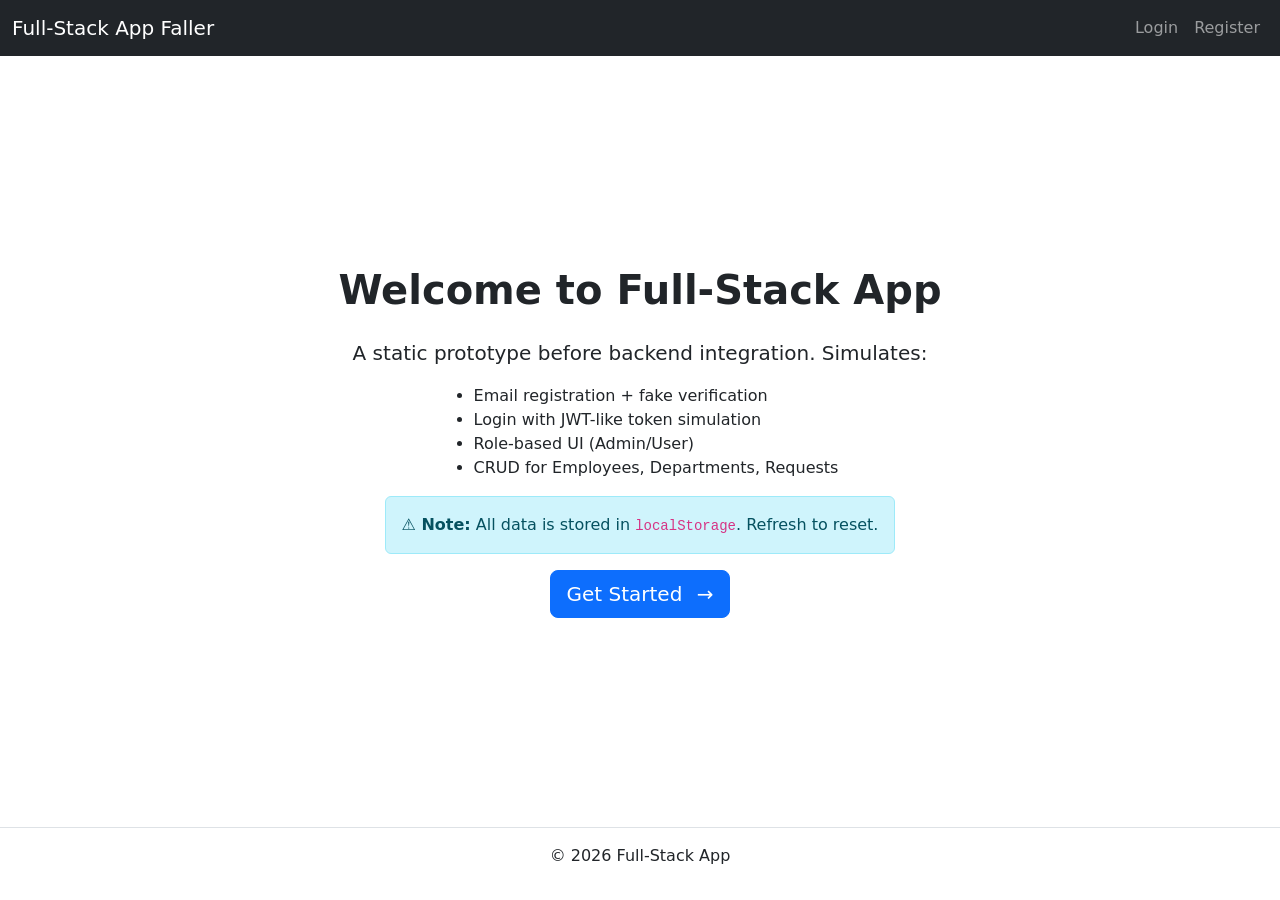
<file: index.html>
<!DOCTYPE html>
<html lang="en">
<head>
  <meta charset="UTF-8">
  <meta name="viewport" content="width=device-width, initial-scale=1.0">
  <title>Full-Stack App (Student Build)</title>

  <!-- Bootstrap 5 CSS CDN -->
  <link href="https://cdn.jsdelivr.net/npm/bootstrap@5.3.2/dist/css/bootstrap.min.css" rel="stylesheet">
  <!-- Custom Styles -->
  <link rel="stylesheet" href="style.css">
</head>

<body class="not-authenticated d-flex flex-column min-vh-100">

  <!-- Navbar -->
  <nav class="navbar navbar-expand-lg navbar-dark bg-dark">
    <div class="container-fluid">
      <a href="#/" id="brand-link" class="navbar-brand">Full-Stack App Faller</a>

      <button class="navbar-toggler" type="button" data-bs-toggle="collapse" data-bs-target="#navbarNav"
        aria-controls="navbarNav" aria-expanded="false" aria-label="Toggle navigation">
        <span class="navbar-toggler-icon"></span>
      </button>

      <div class="collapse navbar-collapse" id="navbarNav">
        <ul class="navbar-nav ms-auto">

          <!-- Logged-out links -->
          <li class="nav-item role-logged-out">
            <a class="nav-link" href="#/login">Login</a>
          </li>
          <li class="nav-item role-logged-out">
            <a class="nav-link" href="#/register">Register</a>
          </li>

          <!-- Logged-in dropdown -->
          <li class="nav-item dropdown role-logged-in">
            <a class="nav-link dropdown-toggle" href="#" role="button" data-bs-toggle="dropdown">
              <span id="username-display">User</span>
            </a>
            <ul class="dropdown-menu dropdown-menu-end">
              <li><a class="dropdown-item" href="#/profile">Profile</a></li>
              <li><a class="dropdown-item" href="#/requests">My Requests</a></li>

              <!-- Admin-only links -->
              <li class="dropdown-divider role-admin"></li>
              <li class="role-admin"><a class="dropdown-item" href="#/employees">Employees</a></li>
              <li class="role-admin"><a class="dropdown-item" href="#/accounts">Accounts</a></li>
              <li class="role-admin"><a class="dropdown-item" href="#/departments">Departments</a></li>

              <li><hr class="dropdown-divider"></li>
              <li><a class="dropdown-item text-danger" href="#" id="logout-btn">Logout</a></li>
            </ul>
          </li>

        </ul>
      </div>
    </div>
  </nav>

  <!-- Main Content -->
  <main class="flex-fill d-flex justify-content-center align-items-center">

    <!-- Home Page -->
    <section id="home-page" class="page active page-container text-center" role="region" aria-labelledby="home-heading">

        <header class="mb-3">
            <h1 id="home-heading" class="fw-bold">Welcome to Full-Stack App</h1>
        </header>

        <p class="lead mb-3">A static prototype before backend integration. Simulates:</p>

        <ul class="mb-3 text-start mx-auto">
            <li>Email registration + fake verification</li>
            <li>Login with JWT-like token simulation</li>
            <li>Role-based UI (Admin/User)</li>
            <li>CRUD for Employees, Departments, Requests</li>
        </ul>

        <div class="alert alert-info text-start mx-auto mb-3" role="alert">
            <strong>⚠️ Note:</strong> All data is stored in <code>localStorage</code>. Refresh to reset.
        </div>

        <!-- Button wrapped in same-width container -->
        <div class="mx-auto">
            <a href="#/register" class="btn btn-primary btn-lg w-100">
            Get Started <span class="ms-2">→</span>
            </a>
        </div>
    </section>


    <!-- Login Page -->
    <section id="login-page" class="page container" style="max-width: 400px;">
        <h2 class="mb-3 text-start">Login</h2> <!-- Title aligned left -->

        <div id="verified-msg" class="alert alert-success text-start mx-auto mb-3"
        style="
         display: none;
         background-color: #28a74533;  /* light green background */
         color: #1a5e2a;               /* vivid green text */
         border: 1px solid #28a74580;  /* subtle border */
         max-width: 500px;
        "></div>

        <form id="login-form" aria-label="Login Form">
            <div class="mb-3 text-start">
                <label for="login-email" class="form-label">Email</label>
                <input id="login-email" name="email" type="email" class="form-control" required>

            </div>
            <div class="mb-3 text-start">
                <label for="login-password" class="form-label">Password</label>
                <input id="login-password" name="password" type="password" class="form-control" required>
            </div>
            <div id="login-error" 
                class="alert alert-danger text-start mx-auto mb-3"
                style="display:none; max-width:500px;">
            </div>

            <div class="-flex gap-2">
                <button type="submit" class="btn btn-primary">Login</button> <!-- Bigger -->
                <button type="button" class="btn btn-secondary" id="login-cancel-btn">Cancel</button> <!-- Bigger -->
            </div>
        </form>
    </section>

  <!-- Register Page -->
    <section id="register-page" class="page container text-center" style="max-width: 400px;">
        <h2 class="mb-3">Register Account</h2>
        
        <form id="register-form" aria-label="Register Form">
            <div class="mb-3 text-start">
                <label for="register-firstname" class="form-label">First Name</label>
                <input id="register-firstname" type="text" class="form-control" required>
            </div>
            <div class="mb-3 text-start">
                <label for="register-lastname" class="form-label">Last Name</label>
                <input id="register-lastname" type="text" class="form-control" required>
            </div>
            <div class="mb-3 text-start">
                <label for="register-email" class="form-label">Email</label>
                <input id="register-email" type="email" class="form-control" required>
            </div>
            <div class="mb-3 text-start">
                <label for="register-password" class="form-label">Password</label>
                <input id="register-password" type="password" class="form-control" required minlength="6">
            </div>
            <div class="d-flex gap-2">
            <button type="submit" class="btn btn-primary">Sign Up</button>
            <button type="button" class="btn btn-secondary" id="register-cancel-btn">Cancel</button>
            </div>

        </form>
    </section>

    <!-- Verify Email Page -->
    <section id="verify-email-page" class="page container" style="max-width: 500px;">
        <h2 class="mb-3 text-start">Verify Your Email</h2>

        <div class="alert alert-success">
            ✅ A verification link has been sent to <span id="verify-email-text"></span>
        </div>

        <p>For demo purposes, click below to simulate verification:</p>

        <div class="d-flex gap-3">
            <button class="btn btn-success" id="simulate-verify-btn">
                ✅ Simulate Email Verification
            </button>
            <button class="btn btn-outline-secondary" id="go-to-login-btn">Go to Login</button>
        </div>
    </section>

    <!-- Profile Page -->
    <section id="profile-page" class="page container my-5" style="max-width: 500px;">
      <div id="profile-container" class="card shadow-sm p-4">
        <!-- Dynamic content will be injected here via JS -->
        <!-- Example injected by JS:
          <h3>Admin User</h3>
          <p>admin@example.com</p>
          <p>Admin</p>
          <button id="edit-profile-btn" class="btn btn-primary mt-3">Edit Profile</button>
        -->
      </div>
    </section>

    <!-- Admin Page -->
    <section id="admin-page" class="page container" style="max-width: 800px;">
        <div id="admin-content"></div>
    </section>

    <!-- Accounts Page -->
    <section id="accounts-page" class="page container my-4">
      <!-- Header -->
      <div class="d-flex justify-content-between align-items-center mb-3">
        <h2>Accounts</h2>
        <button class="btn btn-success" id="add-account-btn">+ Add Account</button>
      </div>

      <!-- Accounts Table -->
      <div class="table-responsive mb-4">
        <table class="table table-bordered table-hover align-middle">
          <thead class="table-light">
            <tr>
              <th>Name</th>
              <th>Email</th>
              <th>Role</th>
              <th>Verified</th>
              <th>Actions</th>
            </tr>
          </thead>
          <tbody id="accounts-table-body">
            <!-- Example row -->
            <tr>
              <td>Admin User</td>
              <td>admin@example.com</td>
              <td>Admin</td>
              <td class="text-center">✅</td>
              <td>
                <button class="btn btn-sm btn-primary">Edit</button>
                <button class="btn btn-sm btn-warning">Reset Password</button>
                <button type="button" class="btn btn-danger btn-sm"
                        onclick="deleteEmployee('${emp.id}')">
                  Delete
                </button>


              </td>
            </tr>
          </tbody>
        </table>
      </div>

      <!-- Add/Edit Account Form -->
      <div id="account-form" class="card p-3 mb-4 d-none">
        <h5>Add/Edit Account</h5>
        <form>
          <div class="row mb-2">
            <div class="col">
              <input type="text" class="form-control" placeholder="First Name" id="first-name" required>
            </div>
            <div class="col">
              <input type="text" class="form-control" placeholder="Last Name" id="last-name" required>
            </div>
          </div>
          <div class="mb-2">
            <input type="email" class="form-control" placeholder="Email" id="email" required>
          </div>
          <div class="mb-2">
            <input type="password" class="form-control" placeholder="Password" id="password">
          </div>
          <div class="mb-2">
            <input type="text" class="form-control" placeholder="Role" id="role" required>
          </div>
          <div class="form-check mb-2">
            <input class="form-check-input" type="checkbox" id="verified">
            <label class="form-check-label" for="verified">Verified</label>
          </div>
          <button type="submit" class="btn btn-primary">Save</button>
          <button type="button" class="btn btn-secondary" id="cancel-account-btn">Cancel</button>

        </form>
      </div>
    </section>

    <div id="passwordModal" class="modal" style="display:none; position:fixed; top:0; left:0; width:100%; height:100%; background: rgba(0,0,0,0.5); align-items:center; justify-content:center;">
      <div style="background:white; padding:20px; border-radius:8px; width:300px; box-shadow:0 4px 10px rgba(0,0,0,0.3);">
        <h5>Reset Password</h5>
        <p id="modal-user-email" style="font-size:0.9rem; color:#555;"></p>
        <form id="passwordModalForm">
          <div style="margin-bottom:10px; position:relative;">
            <input type="password" id="new-password" placeholder="New Password" class="form-control" required>
            <span class="toggle-password" style="position:absolute; right:10px; top:50%; transform:translateY(-50%); cursor:pointer;">
              👁️
            </span>
          </div>
          <div style="margin-bottom:10px; position:relative;">
            <input type="password" id="confirm-password" placeholder="Confirm Password" class="form-control" required>
            <span class="toggle-password" style="position:absolute; right:10px; top:50%; transform:translateY(-50%); cursor:pointer;">
              👁️
            </span>
          </div>
          <div style="text-align:right;">
            <button type="button" id="cancelPassword" class="btn btn-secondary btn-sm">Cancel</button>
            <button type="submit" class="btn btn-primary btn-sm">Reset</button>
          </div>
        </form>
      </div>
    </div>
        <!-- Departments Page -->
    <section id="departments-page" class="page container">
        <div class="d-flex justify-content-between align-items-center mb-3">
            <h2>Departments</h2>
            <button id="add-department-btn" class="btn btn-success">+ Add Department</button>
        </div>

        <table class="table table-striped" id="departments-table">
            <thead class="table-dark">
                <tr>
                    <th>Name</th>
                    <th>Description</th>
                    <th>Actions</th>
                </tr>
            </thead>
            <tbody>
                <!-- Departments rows will be injected here -->
            </tbody>
        </table>
    </section>

    <section id="employees-page" class="page container mt-4">

      <div class="d-flex justify-content-between align-items-center mb-3">
        <h2>Employees</h2>
        <button class="btn btn-success" onclick="showEmployeeForm()">
          + Add Employee
        </button>
      </div>

      <!-- Employees Table -->
      <div class="card">
        <div class="card-body">

          <table class="table table-bordered" id="employees-table">
            <thead class="table-light">
              <tr>
                <th>ID</th>
                <th>User (Email)</th>
                <th>Position</th>
                <th>Dept</th>
                <th>Actions</th>
              </tr>
            </thead>
            <tbody>
              <!-- Populated by JS -->
            </tbody>
          </table>

          <div id="no-employees" class="alert alert-secondary text-center">
            No employees.
          </div>

        </div>
      </div>

      <!-- Add/Edit Employee Form -->
      <div class="card mt-4 d-none" id="employee-form-card">
        <div class="card-body">
          <h4>Add / Edit Employee</h4>

          <form id="employee-form">
            <div class="mb-3">
              <label class="form-label">Employee ID</label>
              <input type="text" class="form-control" id="emp-id" required>
            </div>

            <div class="mb-3">
              <label class="form-label">User Email</label>
              <input type="email" class="form-control" id="emp-email" required>
            </div>

            <div class="mb-3">
              <label class="form-label">Position</label>
              <input type="text" class="form-control" id="emp-position" required>
            </div>

            <div class="mb-3">
              <label class="form-label">Department</label>
              <select class="form-select" id="emp-department" required>
                <!-- Populated dynamically -->
              </select>
            </div>

            <div class="mb-3">
              <label class="form-label">Hire Date</label>
              <input type="date" class="form-control" id="emp-hiredate" required>
            </div>

            <button type="submit" class="btn btn-primary">Save</button>
            <button type="button" class="btn btn-secondary" onclick="hideEmployeeForm()">Cancel</button>
          </form>

        </div>
      </div>

    </section>

    <section id="my-requests-page" class="page container pt-4">
      <div class="d-flex justify-content-between align-items-center mb-3">
        <h3>My Requests</h3>
        <button class="btn btn-primary" id="new-request-btn">+ New Request</button>
      </div>

      <!-- Requests Table Container -->
      <div class="table-container mb-4">
        <table class="table table-striped">
          <thead>
            <tr>
              <th>Date</th>
              <th class="admin-only">Employee</th>
              <th>Type</th>
              <th>Items</th>
              <th>Status</th>
            </tr>
          </thead>
          <tbody id="requests-table-body"></tbody>
        </table>
      </div>

      <!-- Leave Requests Table Container -->
      <h5 class="mt-4">Leave Requests</h5>
      <div class="table-container mb-4">
        <table class="table table-bordered">
          <thead>
            <tr>
              <th>Date Submitted</th>
              <th class="admin-only">Employee</th>
              <th>Start Date</th>
              <th>End Date</th>
              <th>Reason</th>
              <th>Status</th>
            </tr>
          </thead>
          <tbody id="leave-requests-table-body"></tbody>
        </table>
      </div>

      <div id="no-requests" class="alert alert-light text-center">
        No requests yet. Click "+ New Request" to get started.
      </div>
    </section>

    <!-- New Request Modal (only used by Employees) -->
    <div class="modal" id="new-request-modal" tabindex="-1">
      <div class="modal-dialog">
        <div class="modal-content">
          <form id="request-form">
            <div class="modal-header">
              <h5 class="modal-title">New Request</h5>
              <button type="button" class="btn-close" data-bs-dismiss="modal"></button>
            </div>
            <div class="modal-body">
              <div class="mb-3">
                <label>Type</label>
                <select class="form-select" id="request-type">
                  <option value="Equipment">Equipment</option>
                  <option value="Leave">Leave</option>
                  <option value="Resources">Resources</option>
                </select>
              </div>

              <div id="request-items">
                <div class="d-flex mb-2 request-item">
                  <input type="text" class="form-control me-2 item-name" placeholder="Item Name">
                  <input type="number" class="form-control me-2 item-qty" placeholder="Qty" min="1">
                  <button type="button" class="btn btn-danger btn-sm remove-item">×</button>
                </div>
              </div>
              <button type="button" class="btn btn-secondary btn-sm" id="add-item-btn">+ Add Item</button>
            </div>
            <div class="modal-footer">
              <button type="button" class="btn btn-secondary" data-bs-dismiss="modal">Cancel</button>
              <button type="submit" class="btn btn-primary">Submit Request</button>
            </div>
          </form>
        </div>
      </div>
    </div>
  </main>

  <!-- Footer -->
  <footer class="text-center py-3 mt-auto border-top">
    <p>&copy; 2026 Full-Stack App</p>
  </footer>

  <div class="position-fixed bottom-0 end-0 p-3" style="z-index: 1100">
    <div id="app-toast" class="toast align-items-center text-white border-0" role="alert">
      <div class="d-flex">
        <div class="toast-body" id="toast-message"></div>
        <button type="button" class="btn-close btn-close-white me-2 m-auto"
                data-bs-dismiss="toast"></button>
      </div>
    </div>
  </div>

  <!-- Bootstrap JS Bundle + Custom Script -->
  <script src="https://cdn.jsdelivr.net/npm/bootstrap@5.3.2/dist/js/bootstrap.bundle.min.js"></script>
  <script src="script.js"></script>

  <script>
  document.querySelectorAll('.toggle-password').forEach(icon => {
    icon.addEventListener('click', function() {
      const input = this.previousElementSibling; // the input before the icon
      if (input.type === 'password') {
        input.type = 'text';
        this.textContent = '🙈'; // icon changes when visible
      } else {
        input.type = 'password';
        this.textContent = '👁️'; // back to hidden
      }
    });
  });
  </script>

</body>
</html>
</file>
<file: style.css>
.page { display: none; }
.page.active {
    display: block;
    height: 100%; /* take full height of main */
}

body.not-authenticated .role-logged-in { display: none; }
body.authenticated .role-logged-out { display: none; }

.role-admin { display: none; }
body.is-admin .role-admin { display: block; }

#home-page.active {
  display: flex;
  flex-direction: column;
  justify-content: center;
  height: 100%;
}

.profile-avatar {
    width: 80px;
    height: 80px;
    border-radius: 50%;
    background-color: #0d6efd;
    color: white;
    font-size: 28px;
    font-weight: 600;
    display: flex;
    align-items: center;
    justify-content: center;
}

.profile-card {
    border-radius: 12px;
}

  /* Scrollable Table Container */
  .table-container {
    max-height: 300px; /* Adjust height as needed */
    overflow-y: auto;
    border: 1px solid #dee2e6;
    border-radius: 5px;
  }

  /* Optional: Keep table header fixed */
  .table-container thead tr {
    position: sticky;
    top: 0;
    background-color: #f8f9fa;
    z-index: 1;
  }
</file>
